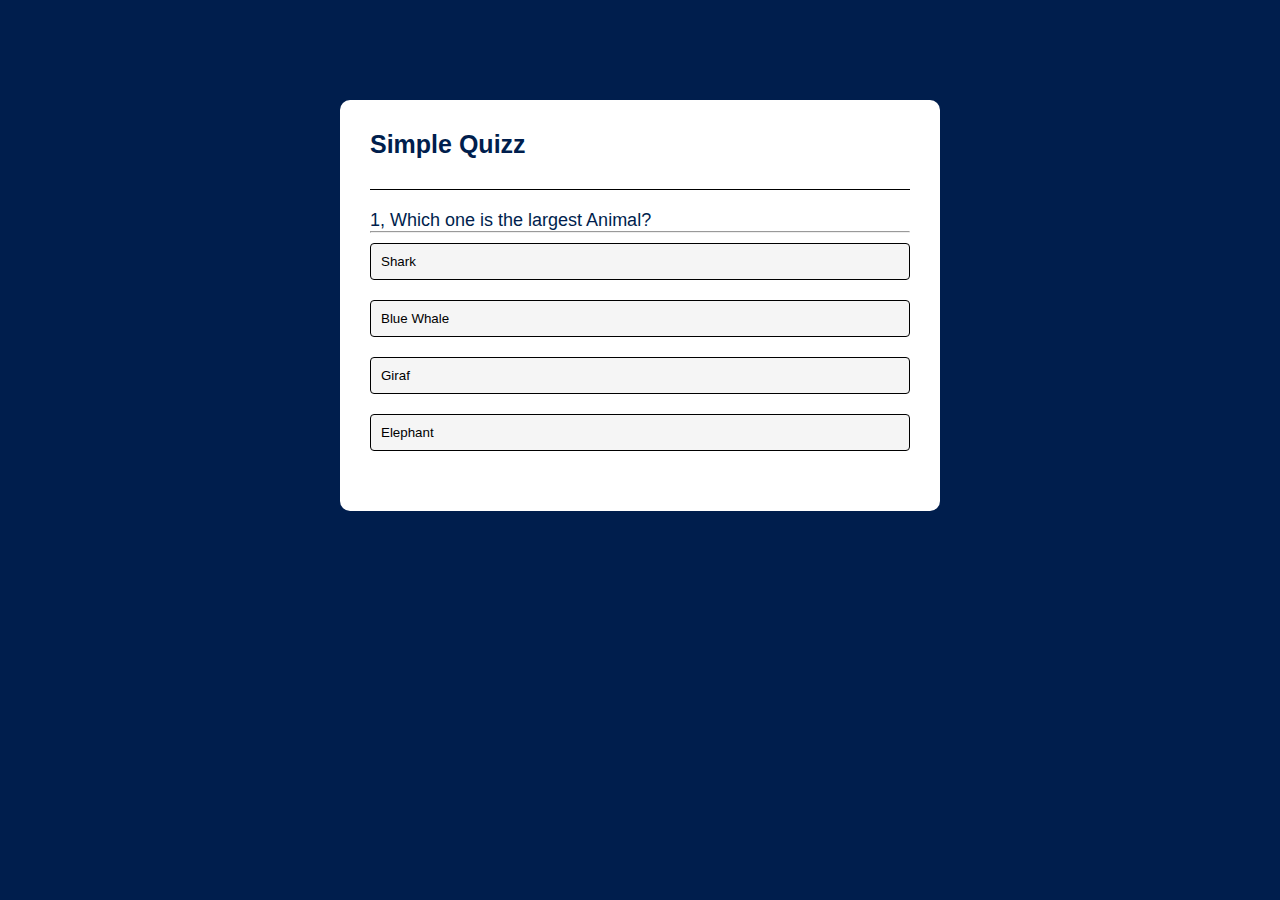
<file: Quizz/index.html>
<!DOCTYPE html>
<html lang="en">
  <head>
    <meta charset="UTF-8" />
    <meta name="viewport" content="width=device-width, initial-scale=1.0" />
    <title>Quizz App Easy Toturial</title>
    <link rel="stylesheet" href="./index.css" />
  </head>
  <body>
    <div class="app">
      <h1>Simple Quizz</h1>
      <div class="quizz">
        <h2 id="question">Question Goes here!</h2>
        <hr>
        
        <div id="answer-buttons">
          <button class="btn">Answer1</button>
          <button class="btn">Answer2</button>
          <button class="btn">Answer3</button>
          <button class="btn">Answer4</button>
        </div>
        <div class="outer-div">
        <button id="next-btn">Next</button>
    </div>
      </div>
    </div>
    <script src="./script.js"></script>
  </body>
</html>
</file>
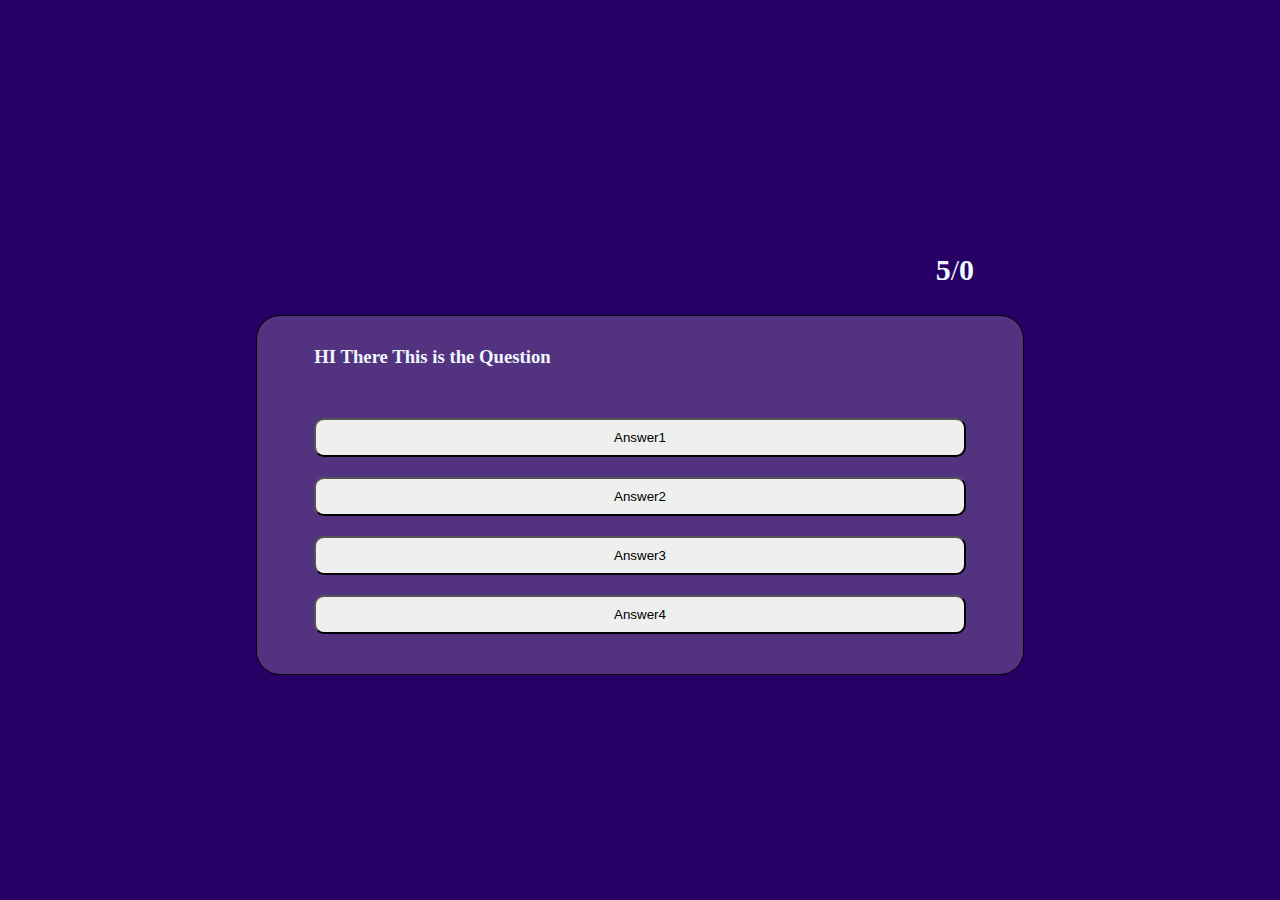
<file: Quizzpractice/index.html>
<!DOCTYPE html>
<html lang="en">
  <head>
    <meta charset="UTF-8" />
    <meta name="viewport" content="width=device-width, initial-scale=1.0" />
    <title>Document</title>
    <style>
        *{
            padding:0 ;
            margin: 0%;
            box-sizing: border-box;
            transition:  0.3s;
        }
        body{
            height: 100vh;
            width: 100vw;
            background: rgb(38, 0, 100);
            display: flex;
            justify-content: center;
            align-items: center;
            flex-direction: column;
        }
        .outerDiv
        {
            display: flex;

            justify-content: center;
            align-items: center;
            height: auto;
            flex-direction: column;
            width: 60%;
            background: rgb(83, 50, 128);
            padding: 10px;
            border-radius: 24px;
            border: 1px black solid;
        }
        [class^="inner-div"]
        {
            display: flex;
            justify-content: center;
            align-items: start;
            /* height: auto; */
            
            flex-direction: column;
            width: 90%;
            padding: 10px;
            margin: 10px;
            /* background-color: rgb(165, 143, 255); */
        }
        button{         
            padding: 10px;
            /* background: black; */
            width: 100%;
            margin: 10px 0;
            display: block;
            text-align: center;
            border-radius: 10px;
        }
        button:hover{
            background: rgb(38, 0, 100);
            color: white;
            transform: scale(1.02);
        }
        .pagebut{
            padding: 10px 5px ;
            width: 80px;
        }

        .indexQuestion
        {
          width: 60%;
          /* background: rosybrown; */
          height: 10%;
          display: flex;
          justify-content: end;
          align-items: center;
          padding-right: 50px;
          color: aliceblue;
        }

    </style>
  </head>
  <body>
    <div class="indexQuestion" style="font-size: 30px;">
        <h3 class="score" >
        <h4 class="total-score">0</h4>/
        <h4 class="obtained-score">0</h4>
      </h3>
    </div>
    <div class="outerDiv">
      <div class="inner-div heading">
        <H3 class="question" style="color: aliceblue;">HI There This is the Question</H3>
      </div>
      <div class="inner-div">
        <button class="button1">Answer1</button>
        <button class="button2">Answer2</button>
        <button class="button3">Answer3</button>
        <button class="button4">Answer4</button>
      </div>
      <div class="pagebutton">
        <button class="pagebut">Next</button>
    </div>
    </div>
    <script src="./script.js">
        
    </script>
  </body>
</html>
</file>
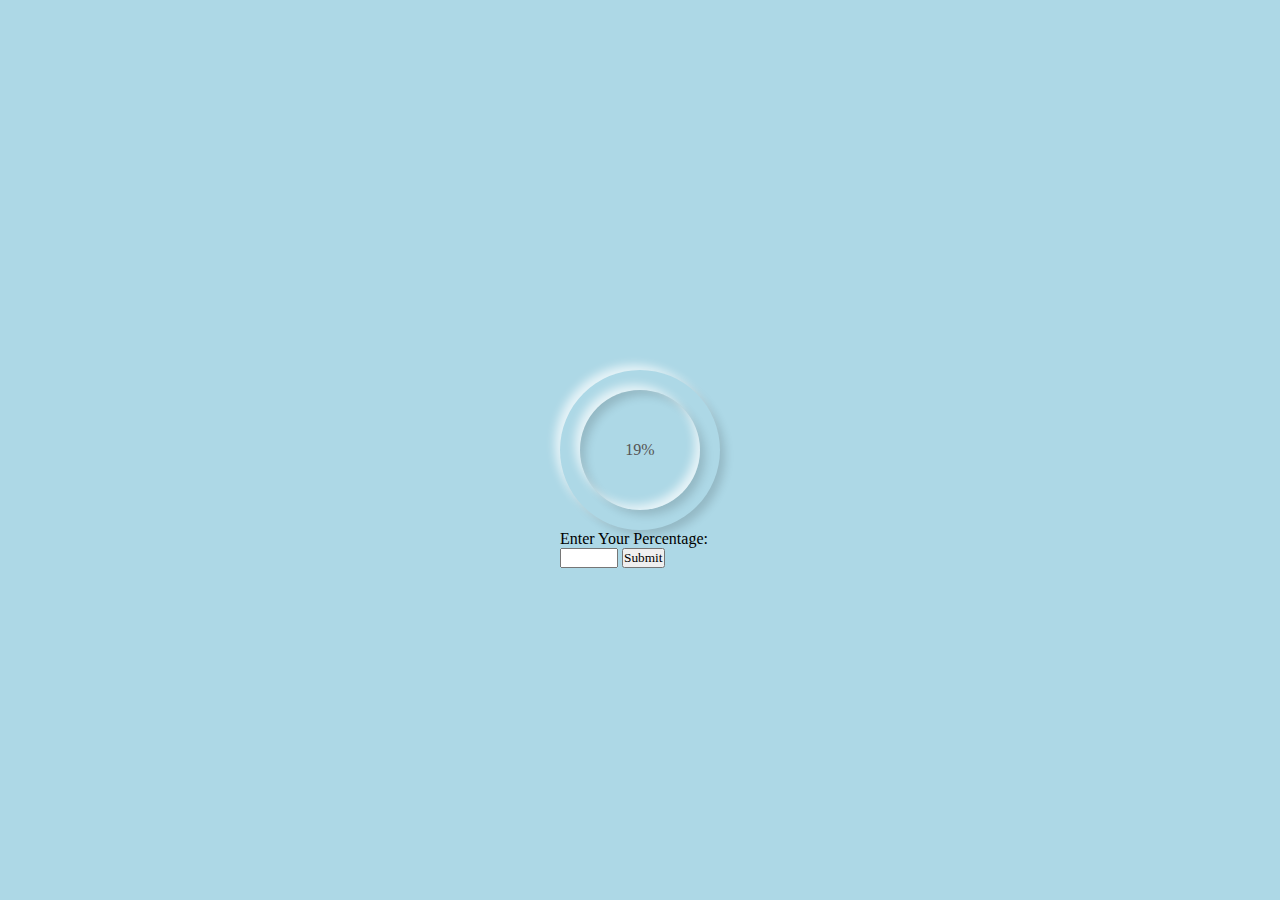
<file: DynamicPercentage/CircularRing.html>
<!DOCTYPE html>
<html lang="en">
  <head>
    <meta charset="UTF-8" />
    <meta name="viewport" content="width=device-width, initial-scale=1.0" />
    <title>Document</title>
    <style>
      * {
        padding: 0;
        margin: 0;

        box-sizing: border-box;
        font-family: "Times New Roman", Times, serif;
      }
      body {
        background: lightblue;
        height: 100vh;
        display: flex;
        align-items: center;
        justify-content: center;
      }
      .skill {
        width: 160px;
        height: 160px;
        /* background:red ; */
        position: relative;
      }
      .outer {
        border-radius: 50%;
        /* border:  1px solid navy; */
        width: 160px;
        height: 160px;
        padding: 20px;
        box-shadow: 6px 6px 10px -1px rgba(0, 0, 0, 0.15),
          -6px -6px 10px -1px rgba(255, 255, 255, 0.7);
      }
      .inner {
        height: 120px;
        width: 120px;
        border-radius: 50%;
        /* border: 1px solid red; */
        box-shadow:  
        inset -6px -6px 10px -1px rgba(255, 255, 255, 0.7), inset 6px 6px 10px -1px rgba(0, 0, 0, 0.15),
        -6px -6px 10px -1px rgba(255, 255, 255, 0.7), 6px 6px 10px -1px rgba(0, 0, 0, 0.15)
         ;
         display: flex;
         align-items: center;
         justify-content: center;

      }
      #number{
        font-weight: 600px;
        color: #555;
      }
      circle{
        fill: none;
        stroke:  url(#GradientColor);
        stroke-width: 20px;
        stroke-dasharray: 450;
        stroke-dashoffset: 450;
        animation: anime 2s linear forwards ;
      }
      /* @keyframes anime {
        100%
        {
            stroke-dashoffset: 0;
        }
      } */
      svg{
        position :absolute;
        top :0;
        left: 0;
      }
    </style>
  </head>
  <body>
    <div class="skill">
      <div class="outer">
        <div class="inner">
            <div id="numbers">
                <span id="number">19%</span>
            </div>
        </div>
      </div>
      <div>

          <label for="">Enter Your Percentage: </label>
          <input type="number" id="percentageInput" min="0" max="100" oninput="validateInput(this)" />
          <button onclick="updateCircle()">Submit</button>
      </div>
      <svg xmlns="http://www.w3.org/2000/svg" version="1.1" width="160px" height="160px">
        <defs>
          <linearGradient id="GradientColor">
            <stop offset="0%" stop-color="#e91e63" />
            <stop offset="100%" stop-color="#673ab7" />
          </linearGradient>
        </defs>
        <circle id="circle" cx="80" cy="80" r="70" stroke-linecap="round" />
      </svg>
    </div>
  </body>
  <script>
    let circle = document.getElementById("circle")
    let loader =  document.getElementById("number");
    handleChange=(val)=>{
        loader.innerHTML=`${val}%`
    }
    function validateInput(input){
        if(input.value > 100)
    {
        input.value = 100
    }
    else if(input.value < 0)
    {
        input.value=0
    }
    handleChange(input.value);
    }
    function updateCircle() {
  let percentage = Number(loader.textContent.replace('%', ''));

  circle.animate(
    [
      { strokeDashoffset: 450 },
      { strokeDashoffset: 450 - (450 * percentage / 100) }
    ],
    { duration: 1000, fill: "forwards" }
  );
}

    
   circle.animate([{ strokeDashoffset: 0 }, { strokeDashoffset: 450 }], { duration: 1000, fill: "forwards" });

setTimeout(() => {
  circle.animate([{ strokeDashoffset: 450 }, { strokeDashoffset: 450 - (450 * Number(loader.textContent.replace('%', '')) / 100) }], { duration: 1000, fill: "forwards" });
}, 2000);

  </script>
</html>
</file>
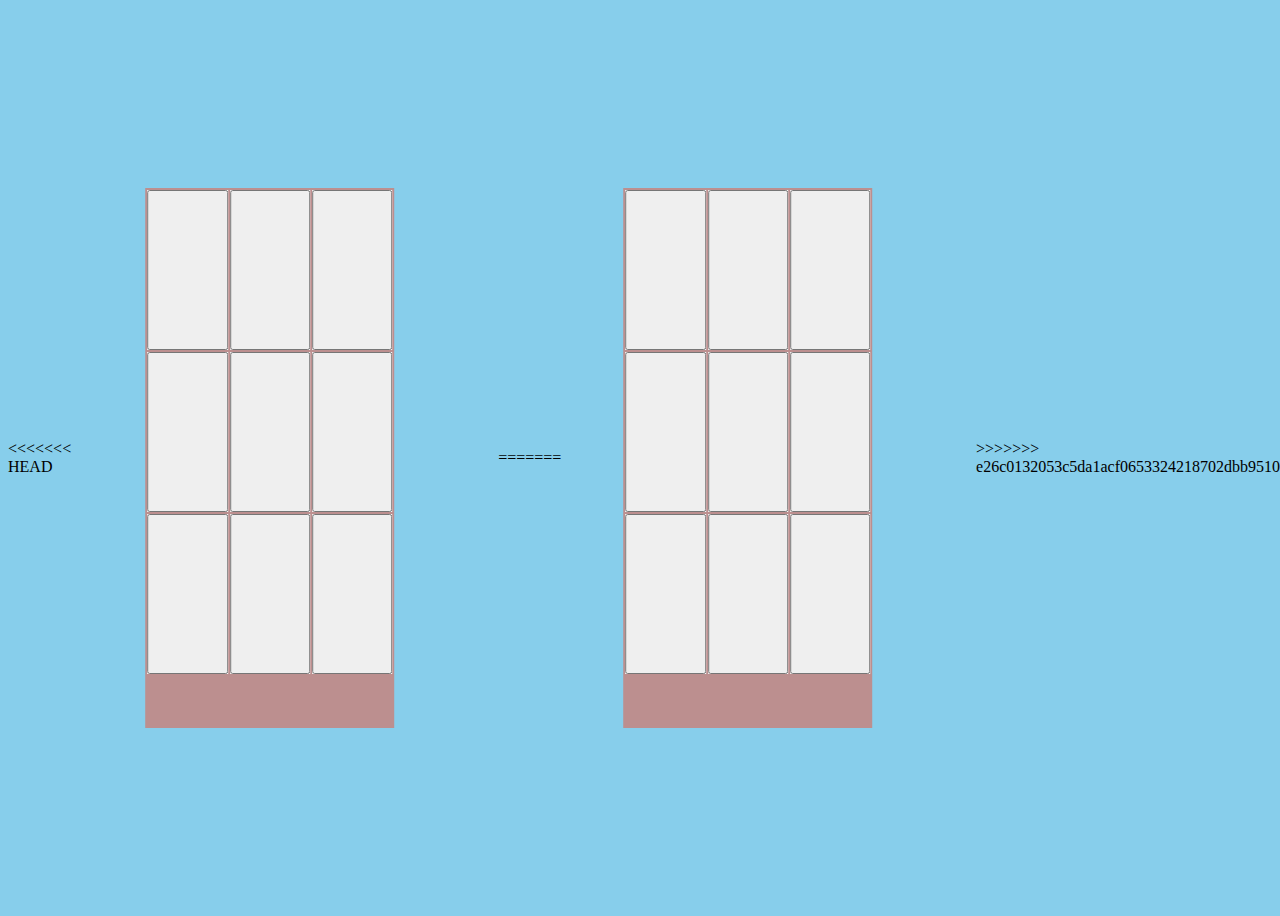
<file: TicTacToe/TicTacToe.html>
<<<<<<< HEAD
<!DOCTYPE html>
<html lang="en">
<head>
    <meta charset="UTF-8">
    <meta name="viewport" content="width=device-width, initial-scale=1.0">
    <title>Document</title>
    <link rel="stylesheet" href="./TicTacToe.css">
    </head>
<body>
    <div class="outer-div">
        
        <div class="inner-div">
            
            <table class="gametable">
                <tr>
                    <td class="tdName"><button></button></td>
                    <td class="tdName"><button></button></td>
                    <td class="tdName"><button></button></td>
                </tr>
                <tr>
                    <td class="tdName"><button></button></td>
                    <td class="tdName"><button></button></td>
                    <td class="tdName"><button></button></td>
                </tr>
                <tr>
                    <td class="tdName"><button></button></td>
                    <td class="tdName"><button></button></td>
                    <td class="tdName"><button></button></td>
                </tr>
            </table>
        </div>
    </div>
    <script>
        const buttons = document.querySelectorAll("button");
let currentPlayer = "X"; // X goes first
let gameBoard = ["", "", "", "", "", "", "", "", ""]; // Represents the 3x3 grid
let gameActive = true;

// Winning combinations (indices of the gameBoard array)
const winningConditions = [
    [0, 1, 2], // top row
    [3, 4, 5], // middle row
    [6, 7, 8], // bottom row
    [0, 3, 6], // left column
    [1, 4, 7], // middle column
    [2, 5, 8], // right column
    [0, 4, 8], // diagonal top-left to bottom-right
    [2, 4, 6]  // diagonal top-right to bottom-left
];

// Handle button clicks
buttons.forEach((button, index) => {
    button.addEventListener('click', () => handleButtonClick(index));
});

function handleButtonClick(index) {
    // Only proceed if the cell is empty and game is active
    if (gameBoard[index] === "" && gameActive) {
        // Update game board and UI
        gameBoard[index] = currentPlayer;
        buttons[index].textContent = currentPlayer;
        buttons[index].classList.add(currentPlayer.toLowerCase());
        const clickedButton = event.target;
        clickedButton.style.fontSize = "40px";
        // Check for win or draw
        checkResult();
        
        // Switch player
        currentPlayer = currentPlayer === "X" ? "Y" : "X";
    }
}

function checkResult() {
    let roundWon = false;
    
    // Check all winning conditions
    for (let i = 0; i < winningConditions.length; i++) {
        const [a, b, c] = winningConditions[i];
        
        // Check if all three positions have the same player mark and aren't empty
        if (gameBoard[a] && gameBoard[a] === gameBoard[b] && gameBoard[a] === gameBoard[c]) {
            roundWon = true;
            break;
        }
    }
    
    // If someone won
    if (roundWon) {
        gameActive = false;
        currentPlayer = (currentPlayer==="X")?"Y":"X";
        setTimeout(() => alert(`Player ${currentPlayer} wins!`), 300);
        return;
    }
    
    // Check for draw (all cells filled)
    if (!gameBoard.includes("")) {
        gameActive = false;
        setTimeout(() => alert("Game ended in a draw!"), 10);
    }
}

// Reset game function (you can call this from a reset button)
function resetGame() {
    gameBoard = ["", "", "", "", "", "", "", "", ""];
    gameActive = true;
    currentPlayer = "X";
    buttons.forEach(button => {
        button.textContent = "";
        button.classList.remove("X", "Y");
    });
}
        // let previous_text="X";
        // const cell = document.querySelector('td');
        // const buttons = document.querySelectorAll("button");
        // buttons.forEach(button => {
        //     button.addEventListener('click', (event) => {
        //         const clickedButton = event.target;
        //         if( clickedButton.textContent!== "X" && clickedButton.textContent!== "Y" )
        //     {
        //         clickedButton.parentElement.style.backgroundColor = "blue";
        //         clickedButton.textContent=previous_text;
        //         clickedButton.style.fontSize = "40px";
        //         // clickedButton.style.["font-size"] = "20px";
        //  if(previous_text !== "X")
        //     {
        //         clickedButton.style.backgroundColor="red";
        //         previous_text="X"
        //     }
        //     else
        //     {
        //         clickedButton.style.backgroundColor="green";
        //         previous_text="Y"
        //     }
        //     }
            
        //     });
        // });
    </script>
    
</body>
=======
<!DOCTYPE html>
<html lang="en">
<head>
    <meta charset="UTF-8">
    <meta name="viewport" content="width=device-width, initial-scale=1.0">
    <title>Document</title>
    <link rel="stylesheet" href="./TicTacToe.css">
    </head>
<body>
    <div class="outer-div">
        
        <div class="inner-div">
            
            <table class="gametable">
                <tr>
                    <td class="tdName"><button></button></td>
                    <td class="tdName"><button></button></td>
                    <td class="tdName"><button></button></td>
                </tr>
                <tr>
                    <td class="tdName"><button></button></td>
                    <td class="tdName"><button></button></td>
                    <td class="tdName"><button></button></td>
                </tr>
                <tr>
                    <td class="tdName"><button></button></td>
                    <td class="tdName"><button></button></td>
                    <td class="tdName"><button></button></td>
                </tr>
            </table>
        </div>
    </div>
    <script>
        const buttons = document.querySelectorAll("button");
let currentPlayer = "X"; // X goes first
let gameBoard = ["", "", "", "", "", "", "", "", ""]; // Represents the 3x3 grid
let gameActive = true;

// Winning combinations (indices of the gameBoard array)
const winningConditions = [
    [0, 1, 2], // top row
    [3, 4, 5], // middle row
    [6, 7, 8], // bottom row
    [0, 3, 6], // left column
    [1, 4, 7], // middle column
    [2, 5, 8], // right column
    [0, 4, 8], // diagonal top-left to bottom-right
    [2, 4, 6]  // diagonal top-right to bottom-left
];

// Handle button clicks
buttons.forEach((button, index) => {
    button.addEventListener('click', () => handleButtonClick(index));
});

function handleButtonClick(index) {
    // Only proceed if the cell is empty and game is active
    if (gameBoard[index] === "" && gameActive) {
        // Update game board and UI
        gameBoard[index] = currentPlayer;
        buttons[index].textContent = currentPlayer;
        buttons[index].classList.add(currentPlayer.toLowerCase());
        const clickedButton = event.target;
        clickedButton.style.fontSize = "40px";
        // Check for win or draw
        checkResult();
        
        // Switch player
        currentPlayer = currentPlayer === "X" ? "Y" : "X";
    }
}

function checkResult() {
    let roundWon = false;
    
    // Check all winning conditions
    for (let i = 0; i < winningConditions.length; i++) {
        const [a, b, c] = winningConditions[i];
        
        // Check if all three positions have the same player mark and aren't empty
        if (gameBoard[a] && gameBoard[a] === gameBoard[b] && gameBoard[a] === gameBoard[c]) {
            roundWon = true;
            break;
        }
    }
    
    // If someone won
    if (roundWon) {
        gameActive = false;
        currentPlayer = (currentPlayer==="X")?"Y":"X";
        setTimeout(() => alert(`Player ${currentPlayer} wins!`), 300);
        return;
    }
    
    // Check for draw (all cells filled)
    if (!gameBoard.includes("")) {
        gameActive = false;
        setTimeout(() => alert("Game ended in a draw!"), 10);
    }
}

// Reset game function (you can call this from a reset button)
function resetGame() {
    gameBoard = ["", "", "", "", "", "", "", "", ""];
    gameActive = true;
    currentPlayer = "X";
    buttons.forEach(button => {
        button.textContent = "";
        button.classList.remove("X", "Y");
    });
}
        // let previous_text="X";
        // const cell = document.querySelector('td');
        // const buttons = document.querySelectorAll("button");
        // buttons.forEach(button => {
        //     button.addEventListener('click', (event) => {
        //         const clickedButton = event.target;
        //         if( clickedButton.textContent!== "X" && clickedButton.textContent!== "Y" )
        //     {
        //         clickedButton.parentElement.style.backgroundColor = "blue";
        //         clickedButton.textContent=previous_text;
        //         clickedButton.style.fontSize = "40px";
        //         // clickedButton.style.["font-size"] = "20px";
        //  if(previous_text !== "X")
        //     {
        //         clickedButton.style.backgroundColor="red";
        //         previous_text="X"
        //     }
        //     else
        //     {
        //         clickedButton.style.backgroundColor="green";
        //         previous_text="Y"
        //     }
        //     }
            
        //     });
        // });
    </script>
    
</body>
>>>>>>> e26c0132053c5da1acf0653324218702dbb95109
</html>
</file>
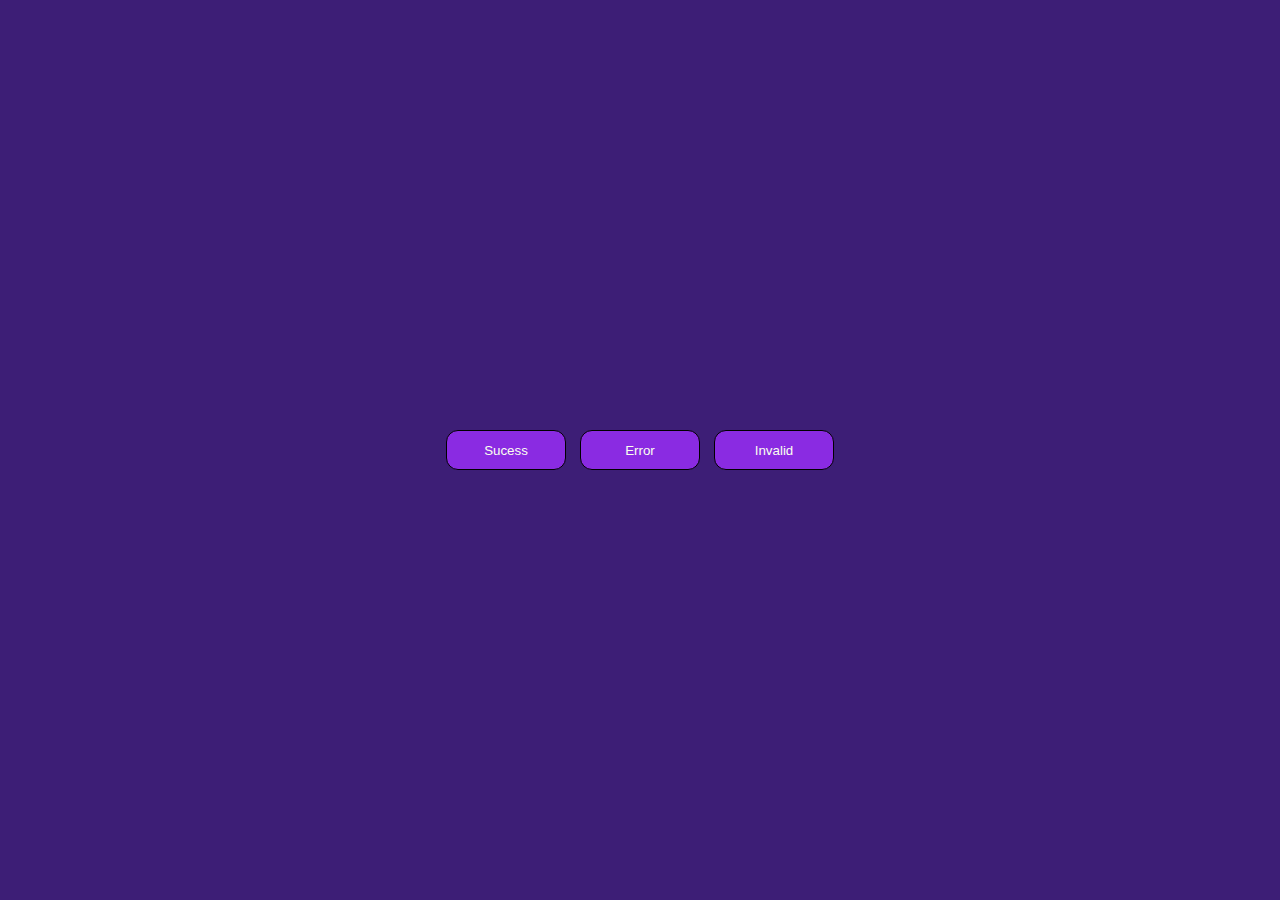
<file: ToastNotification/toastNotification.html>
<!DOCTYPE html>
<html lang="en">
<head>
    <meta charset="UTF-8">
    <meta name="viewport" content="width=device-width, initial-scale=1.0">
    <title>Document</title>
    <link rel="stylesheet" href="./style.css">
</head>
<body>
    <div>
        <div class="divbutton">
            <button class="button1" onclick="showToast('s')">Sucess</button>
            <button class="button2" onclick="showToast('e')">Error</button>
            <button class="button3" onclick="showToast('i')">Invalid</button>
        </div>
        <div id="toastBox">
            <div class="sucess"></div>
            <div class="error"></div>
            <div class="invalid"></div>
        </div>
    </div>
    <script>
        let toastBox = document.getElementById("toastBox");
        let msg="";
        function showToast(a) {
    let toast = document.createElement('div');
    toast.classList.add('toast');
    
    if(a === 's') {
        msg = "Successfully Submitted!";
        toast.classList.add('success');
    }
    else if(a === 'i') {
        msg = "Invalid input, Check Again!";
        toast.classList.add('invalid');
    }
    else {
        msg = "Please Fix the Error!";
        toast.classList.add('error');
    }
    
    toast.innerHTML = msg;
    toastBox.appendChild(toast);
    
    setTimeout(() => {
        toast.remove();
    }, 5000);
}
    </script>
</body>
</html>
</file>
<file: Quizz/index.css>
*{
    box-sizing: border-box;
    padding: 0;
    margin: 0;
    font-family: sans-serif;
}
body{
    background: #001e4d;
}
.app
{
    background: white;
    width: 90%;
    max-width: 600px;
    margin: 100px auto 0;
    border-radius:10px;
    padding:30px;
}
.app h1
{
    font-size: 25px;
    color: #001e4d;
    font-weight: 600;
    border-bottom: 1px solid black;
    padding-bottom: 30px;

}

.quizz
{
    padding: 20px 0;

}
.quizz h2{
    font-size: 18px;
    color: #001e4d;
    font-weight: 500;
}
.btn
{
    background: whitesmoke;
    color: black;
    font-weight: 500;
    width: 100%;
    border: 1px solid black;
    padding: 10px;
    margin: 10px  0px;
    text-align: left;
    border-radius: 4px;
    cursor: pointer;
    transition: all 0.3s;
}

.outer-div
{
    display: flex;
    justify-content: center;
    align-items: center;
    flex-direction: column;
}

button:hover:not([disabled])
{
    background: black;
    color:white
}
.btn:disabled{
    cursor: no-drop;
}

.correct{
    background: #9aeabc;
}
.incorrect{
    background: #ff9393;
}
#next-btn
{
    padding: 5px;
    font-size: 20px;
    background: #001e4d;
    color: white;
    width: 150px;
    border-radius: 4px;
    cursor: pointer;
    border: 0;
    display: none;
    
}
#next-btn:hover
{
 background-color: red;
 color: yellow;
}
</file>
<file: TicTacToe/TicTacToe.css>
<<<<<<< HEAD
*{
    padding: 0;
    margin: 0;
    box-sizing: border-box;
}
body{
    height: 100vh;
    width: 100vw;
    display: flex;
    justify-content: center;
    align-items: center;
    background: skyblue;
}
button{
    height: 100%;
    width: 100%;
    position: absolute;      /* Position absolutely within the cell */
    top: 0;
    left: 0;
    right: 0;
    bottom: 0;
    transition: all 0.3s;
}
.inner-div
{
    
    height: 60%;
    width: 60%;
    background: rosybrown;
    transform: translate(25%, 0%);
    border: none;
}

.tdName {
    height: 160px;          /* Fixed height for cells */
    width: 200px;            /* Fixed width for cells */
    background: white;
    position: relative;     /* Needed for absolute positioning of button */
=======
*{
    padding: 0;
    margin: 0;
    box-sizing: border-box;
}
body{
    height: 100vh;
    width: 100vw;
    display: flex;
    justify-content: center;
    align-items: center;
    background: skyblue;
}
button{
    height: 100%;
    width: 100%;
    position: absolute;      /* Position absolutely within the cell */
    top: 0;
    left: 0;
    right: 0;
    bottom: 0;
    transition: all 0.3s;
}
.inner-div
{
    
    height: 60%;
    width: 60%;
    background: rosybrown;
    transform: translate(25%, 0%);
    border: none;
}

.tdName {
    height: 160px;          /* Fixed height for cells */
    width: 200px;            /* Fixed width for cells */
    background: white;
    position: relative;     /* Needed for absolute positioning of button */
>>>>>>> e26c0132053c5da1acf0653324218702dbb95109
}
</file>
<file: ToastNotification/style.css>
*{
    padding: 0%;
    margin: 0%;
    box-sizing: border-box;

}
body{
    height: 100vh;
    width: 100vw;
    display: flex;
    flex-direction: column;
    justify-content: center;
    align-items: center;
    background: rgb(61, 30, 118);
}

.buttons{
    margin: 50px;
}
[class ^="button"]
{
    background: blueviolet;
    color: rgb(251, 255, 240);
    border: 1px black solid;
    outline: 0;
    width: 120px;
    height: 40px;
    margin: 5px;
    padding: 5px;
    border-radius: 12px;

}
button:hover
{
    transition: 0.3s;
    transform: scale(1.03);
    border: 1px black solid;
    
}

#toastBox
{
    position: absolute;
bottom: 30px;
right: 30px;
display: flex;
align-items: flex-end;
flex-direction: column;
overflow: hidden;
padding: 20px;
transition: 0.3s;
}
.toast
{
    width: 400px;
    height: 80px;
    background: white;
    font-weight: 500;
    margin: 15px , 0;
    box-shadow: 0 0 20px rgba(0,0,0,0.3);
    display: flex;
    justify-content: start;
    
    padding-left: 5px;
    transition: 0.3s;
    align-items: center;
    position: relative;
    transform: translateX(100%);
    animation: moveleft 0.5s linear forwards;
}

@keyframes moveleft 
{
    100%{
        transform: translateX(0);
    }
    
}
.toast::after {
    content: '';
    position: absolute;
    left: 0;
    bottom: 0;
    width: 100%;
    height: 5px;
    background: green; /* Default color */
    animation: anim 5s linear forwards;
}
@keyframes anim 
{
    100%{
        width: 0;
    }
    
}

/* Success - Green */
.toast.success::after {
    background: green;
}

/* Error - Red */
.toast.error::after {
    background: red;
}

/* Invalid - Orange/Yellow */
.toast.invalid::after {
    background: orange;
}
</file>
